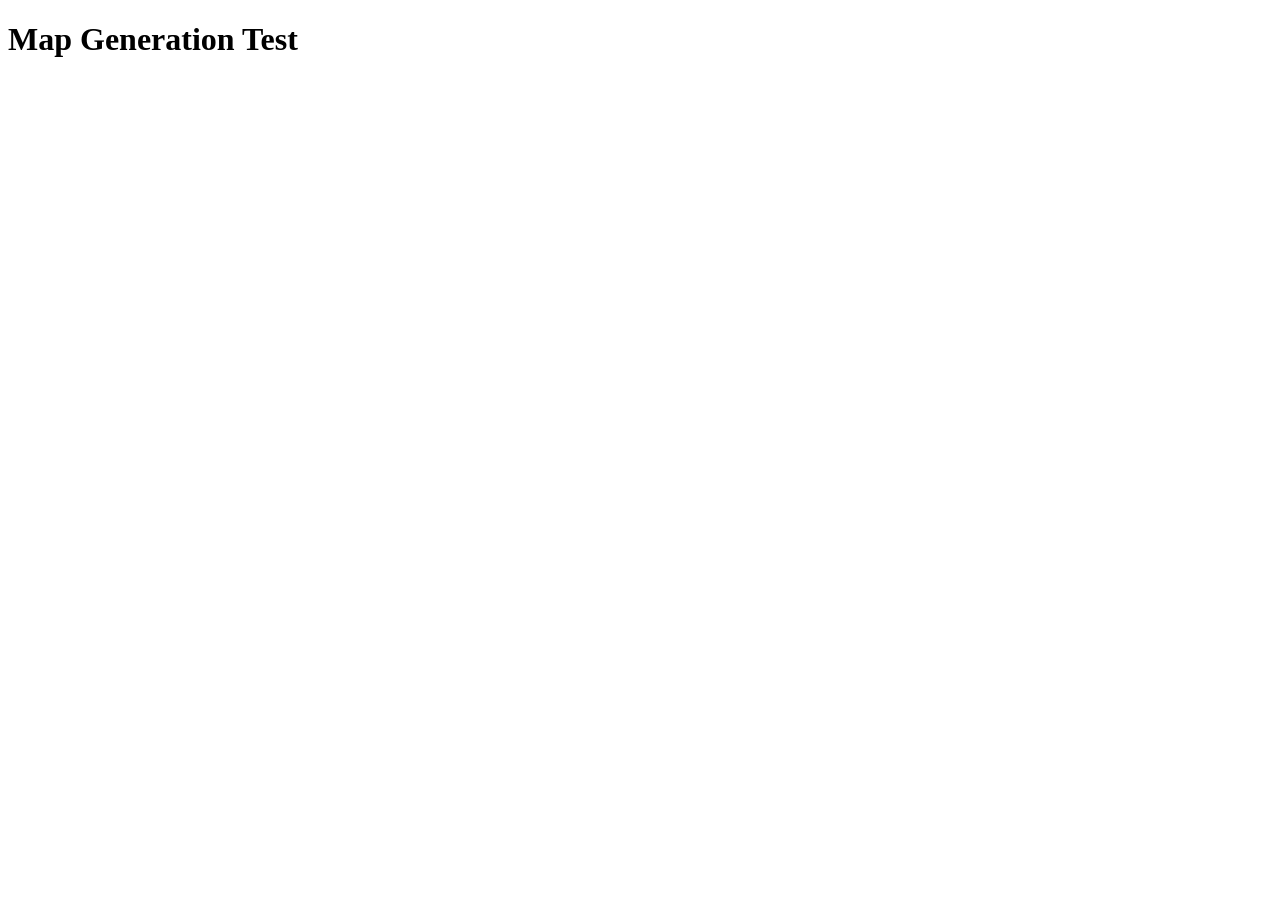
<file: test.html>
<!DOCTYPE html>
<html>
<head>
    <title>Quick Test</title>
    <script src="js/data.js"></script>
    <script src="js/mapgen.js"></script>
</head>
<body>
    <h1>Map Generation Test</h1>
    <pre id="output"></pre>
    <script>
        const map = generateMap();
        const endNode = Object.values(map.nodes).find(n => n.type === 'end');
        const output = document.getElementById('output');
        
        output.textContent = 'End Node ID: ' + endNode.id + '\n';
        output.textContent += 'End Node Type: ' + endNode.type + '\n';
        output.textContent += 'End Node Level: ' + endNode.level + '\n\n';
        
        // Find all penultimate level nodes and check if they connect to end
        const penultimateLevel = map.levels[map.levels.length - 2];
        output.textContent += 'Penultimate Level Nodes: ' + penultimateLevel.length + '\n';
        
        let allConnectToEnd = true;
        penultimateLevel.forEach((nodeId, idx) => {
            const node = map.nodes[nodeId];
            const connectsToEnd = node.connections.includes(endNode.id);
            output.textContent += `  Node ${idx} (${nodeId}): connects to end = ${connectsToEnd}\n`;
            if (!connectsToEnd) allConnectToEnd = false;
        });
        
        output.textContent += '\n✅ All nodes connect to end: ' + allConnectToEnd + '\n';
    </script>
</body>
</html>
</file>
